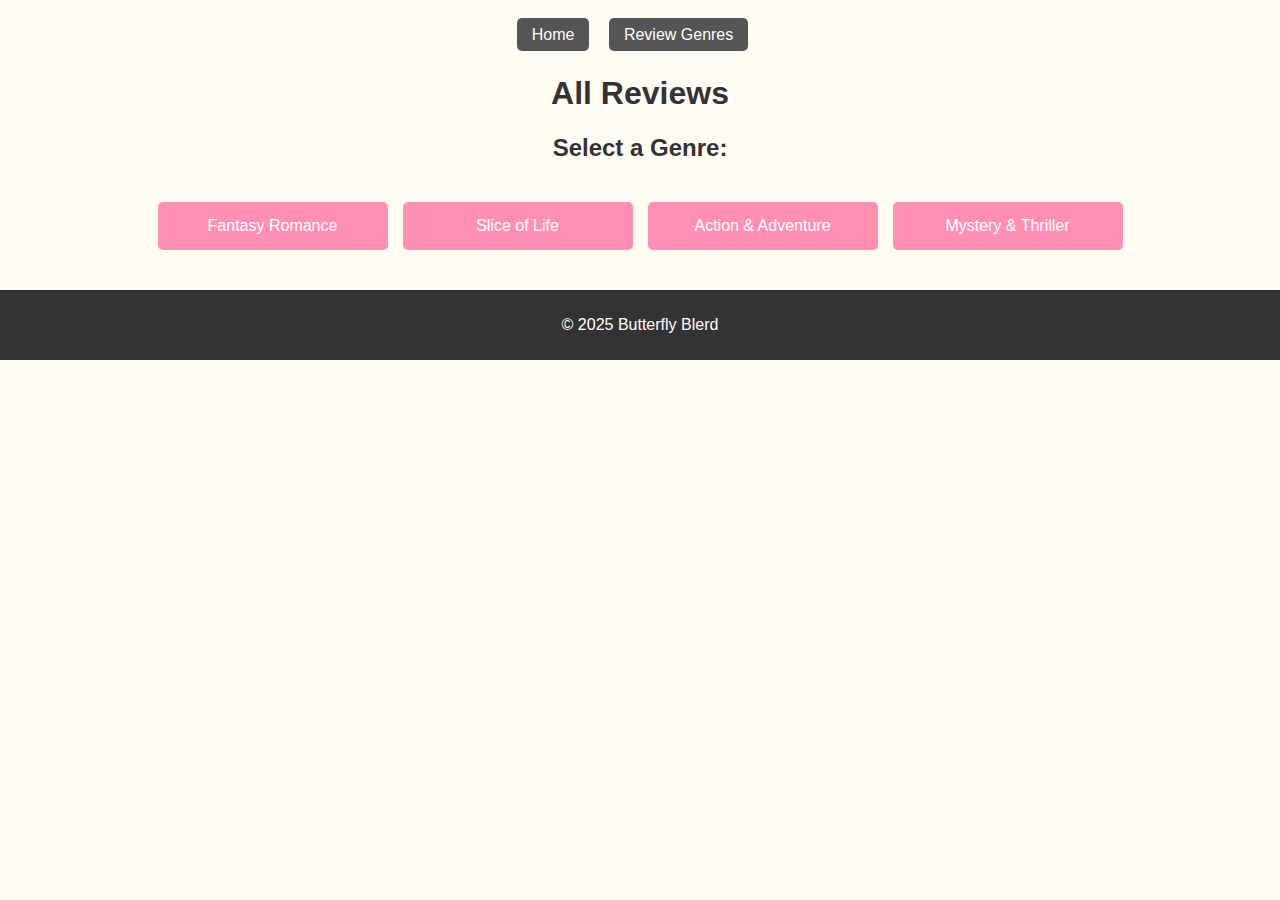
<file: offerings.html>
<!DOCTYPE html>
<html lang="en">
<head>
    <meta charset="UTF-8">
    <meta name="viewport" content="width=device-width, intial-scale=1.0">
    <title>Review Genres</title>
    <link rel="stylesheet" href="style.css">
</head>
<body>
    <nav>
        <ul>
            <li><a href="index.html">Home</a></li>
            <li><a href="offering.html">Review Genres</a></li>
        </ul>
    </nav>

    <header>
        <h1> All Reviews</h1>
    </header>
    <h2>Select a Genre:</h2>
    <div class="genres-container">
        <div class="genre-box">Fantasy Romance</div>
        <div class="genre-box">Slice of Life</div>
        <div class="genre-box">Action & Adventure</div>
        <div class="genre-box">Mystery & Thriller</div>
    </div>
</section>
<footer>
    <p>&copy; 2025 Butterfly Blerd</p>
</footer>
</body>
</html>
</file>
<file: style.css>
body {
    font-family: Arial, Helvetica, sans-serif;
    margin: 0;
    padding: 0;
    text-align: center;
    background-color: #fffcf2;
    color: #333;
}

nav {
    background-color: #fffcf2;
    color: #333;
}

nav ul {
    list-style: none;
    padding: 10px 0;
}

nav ul li {
    display: inline;
    margin-right: 15px;
}

nav ul li a {
    color: white;
    text-decoration: none;
    padding: 8px 15px;
    background-color: #555;
    border-radius: 5px;
}

nav ul li a:hover {
    background-color: #777;
}

.banner {
    background-color: #0096A5;
    color: white;
    padding: 50px;
}

.featured-reviews {
    display: flex;
    justify-content: center;
    gap: 15px;
    padding: 20px
}

.review-box {
    background: white;
    padding: 10px;
    border-radius: 8px;
    text-align: center;
    width: 200px;
}

.review-box img {
    width: 100%;
    border-radius: 5px;
}

.genres-container {
    display: flex;
    flex-wrap: wrap;
    justify-content: center;
    gap: 15px;
    padding: 20px;
}

.genre-box {
    padding: 15px;
    background-color: #ff90b3;
    color: white;
    border-radius: 5px;
    flex: 1;
    max-width: 200px;
    text-align: center;
}

.genre-box:hover {
    background-color: #9c6b6b;
}

footer {
    background-color: #333;
    color: white;
    padding: 10px 0;
    margin-top: 20px;
}

@media (max-width: 768px) {
    .featured-reviews {
    flex-direction: column;
    align-items: center;
}
.genres-container {
    flex-direction: column;
    align-items: center;
}
}
</file>
